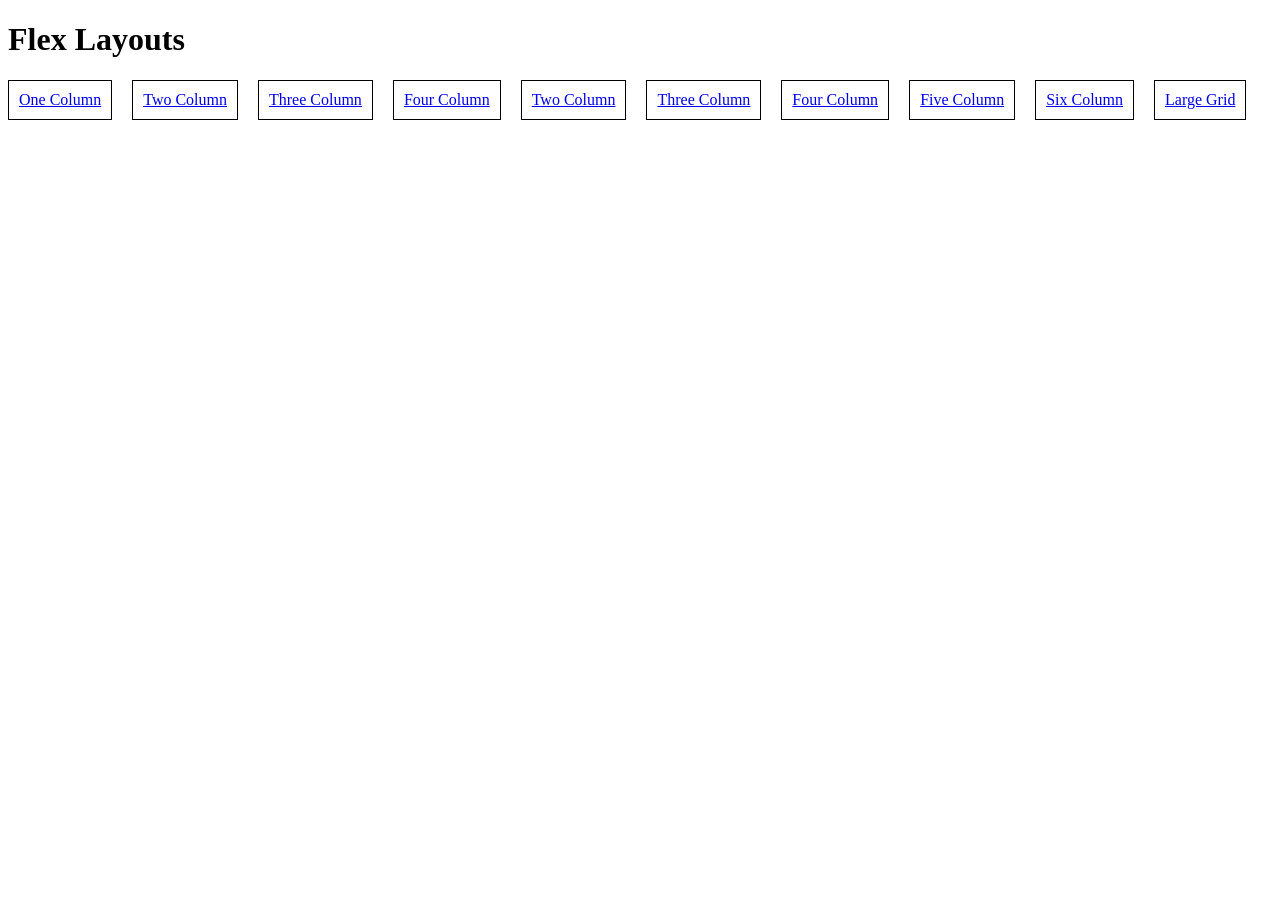
<file: index.html>
<!DOCTYPE html>
<html lang="en">
<head>
  <meta charset="UTF-8">
  <meta name="viewport" content="width=device-width, initial-scale=1.0">
  <title>Flex Layouts</title>
<!-- External Stylesheet   -->
  <link rel="stylesheet" href="./styles.css" />

</head>
<body>
  <h1 class="title">Flex Layouts</h1>
  <div class="container">
    <div class="items">
      <a href="Public/two-column/two-column.html">One Column</a>
    </div>
    <div class="items">
      <a href="Public/three-column/three-column.html">Two Column</a>
    </div>
    <div class="items">
      <a href="Public/four-column/four-column.html">Three Column</a>
    </div>
    <div class="items">
      <a href="Public/two-rows/two-rows.html">Four Column</a>
    </div>
    <div class="items">
      <a href="Public/one-column/one-column.html">Two Column</a>
    </div>
    <div class="items">
      <a href="Public/one-column/one-column.html">Three Column</a>
    </div>
    <div class="items">
      <a href="Public/one-column/one-column.html">Four Column</a>
    </div>
    <div class="items">
      <a href="Public/one-column/one-column.html">Five Column</a>
    </div>
    <div class="items">
      <a href="Public/one-column/one-column.html">Six Column</a>
    </div>
    <div class="items">
      <a href="Public/one-column/one-column.html">Large Grid</a>
    </div>

  </div>
</body>
</html>
</file>
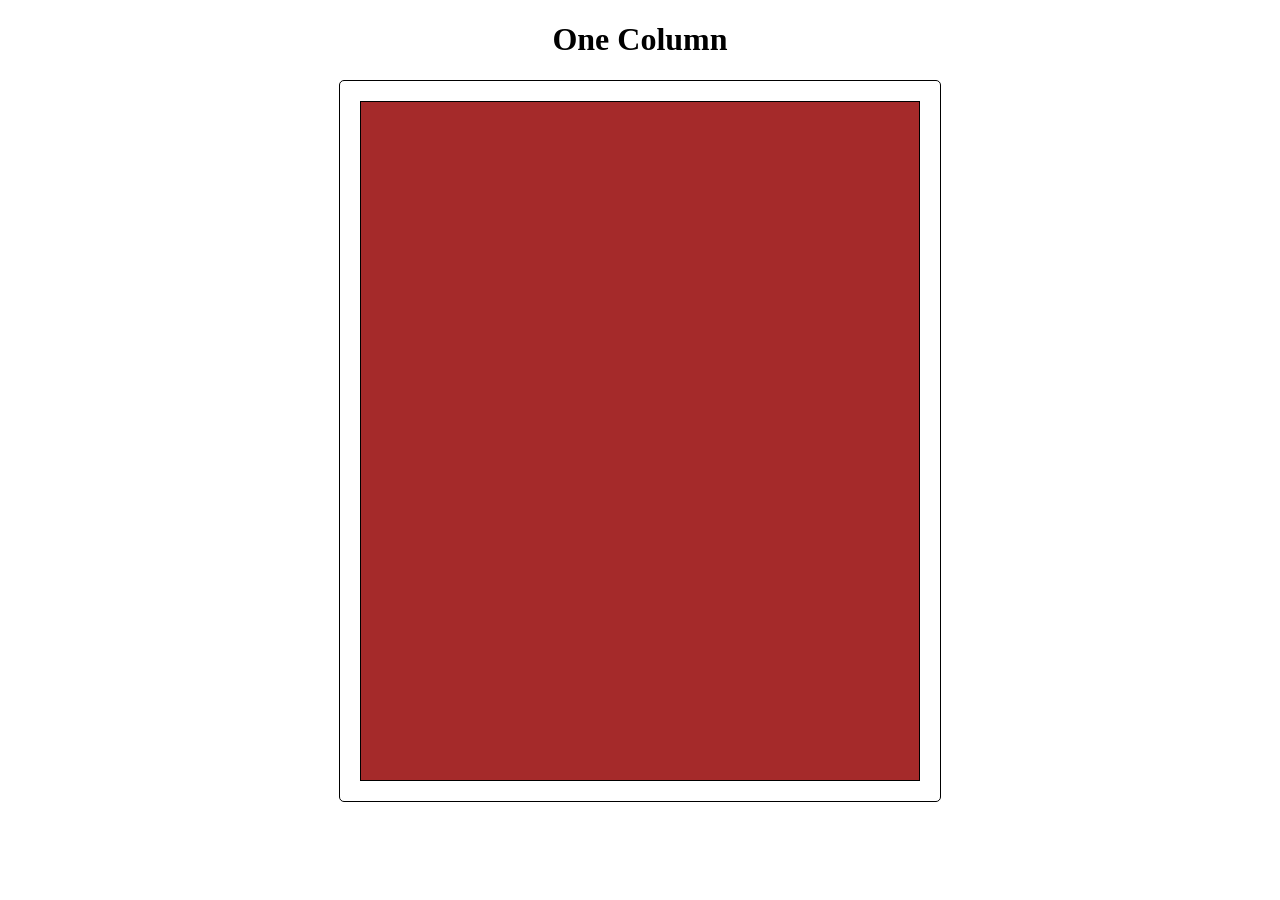
<file: Public/one-column/one-column.html>
<!DOCTYPE html>
<html lang="en">
<head>
  <meta charset="UTF-8">
  <meta name="viewport" content="width=device-width, initial-scale=1.0">
  <title>One Column</title>
<!-- External CSS  -->
  <link rel="stylesheet" href="./styles.css" />
</head>
<body>
  <h1>One Column</h1>
  <div class="box">
    <div></div>
  </div>
</body>
</html>
</file>
<file: styles.css>
.container {
  display: flex;
  gap: 20px;
  flex-wrap: wrap;
}
.container > .items {
  padding: 10px;
  border: 1px solid;
}
</file>
<file: Public/one-column/styles.css>
.box {
  display: flex;
  margin: 20px 50px;
  border: 1px solid black;
  height: 80vh;
  border-radius: 5px;
}
h1 {
  text-align: center;
}
.box div {
  flex-grow: 1;
  border: 1px solid;
  margin: 20px;
  background-color: brown;
}
@media (max-width: 320px) {
  .box {
    margin: 10px auto;
    height: 60vh;
  }
  .box div {
    margin: 10px;
  }
  h1 {
    font-size: 1.5rem;
  }
}
@media (min-width: 321px) and (max-width: 375px) {
  .box {
    margin: 15px 20px;
  }
  h1 {
    font-size: 1.8rem;
  }
}
@media (min-width: 376px) and (max-width: 425px) {
  .box {
    margin: 15px 30px;
  }
}
@media (min-width: 426px) and (max-width: 768px) {
  .box {
    margin: 15px auto;
    width: 400px;
  }
}
@media (min-width: 769px) {
  .box {
    margin: 20px auto;
    width: 600px;
  }
}
</file>
